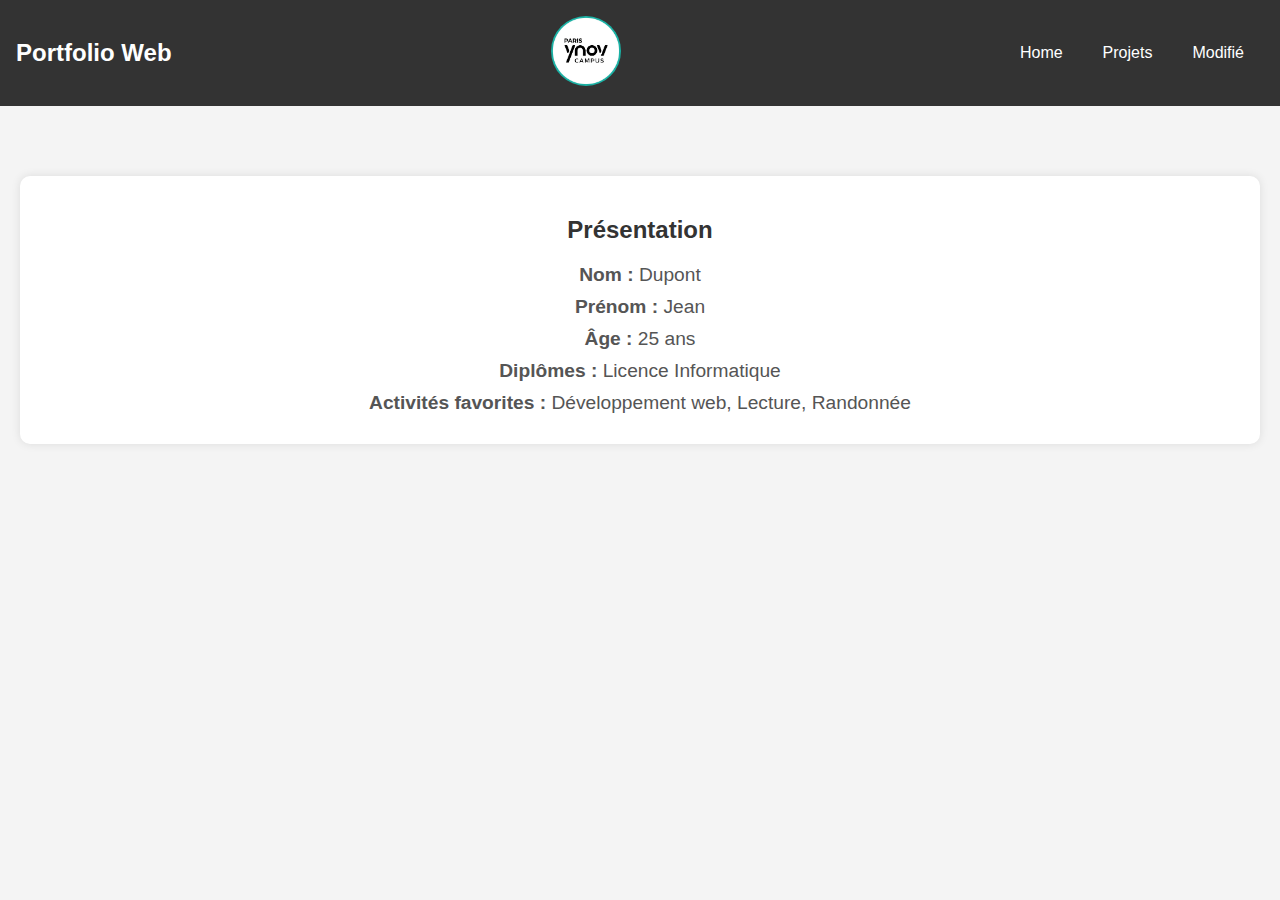
<file: HTML_CSS/index.html>
<!DOCTYPE html>
<html lang="fr">
<head>
    <meta charset="UTF-8">
    <meta name="viewport" content="width=device-width, initial-scale=1.0">
    <title>Ma Page Web</title>
    <link rel="stylesheet" href="style.css">
</head>
<body>
    <nav>
        <div class="nav-title">Portfolio Web</div>
        <div class="nav-image">
            <img src="..\img\channels4_profile.jpg" alt="Mon image">
        </div>
        <ul>
            <li><a href="#">Home</a></li>
            <li><a href="#">Projets</a></li>
            <li><a href="#">Modifié</a></li>
        </ul>
    </nav>

    <main>

        <section class="presentation">
            <h2>Présentation</h2>
            <p><strong>Nom :</strong> Dupont</p>
            <p><strong>Prénom :</strong> Jean</p>
            <p><strong>Âge :</strong> 25 ans</p>
            <p><strong>Diplômes :</strong> Licence Informatique</p>
            <p><strong>Activités favorites :</strong> Développement web, Lecture, Randonnée</p>
        </section>
    </main>
</body>
</html>
</file>
<file: HTML_CSS/style.css>
/* Style de base */
body {
    font-family: Arial, sans-serif;
    margin: 0;
    padding: 0;
    background-color: #f4f4f4;
}

nav {
    background-color: #333;
    padding: 1em;
    display: flex;
    justify-content: space-between;
    align-items: center;
}

.nav-title {
    color: white;
    font-size: 1.5em;
    font-weight: bold;
}

.nav-image img {
    width: 70px;
    height: 70px;
    border-radius: 50%;
    object-fit: cover;
  }

nav ul {
    list-style-type: none;
    margin: 0;
    padding: 0;
    display: flex;
    justify-content: space-around;
}

nav ul li {
    display: inline;
}

nav ul li a {
    color: white;
    text-decoration: none;
    padding: 10px 20px;
    display: block;
}

nav ul li a:hover {
    background-color: #575757;
    border-radius: 5px;
}

main {
    padding: 20px;
    text-align: center;
}

h1 {
    color: #333;
}

/* Style de la section de présentation */
.presentation {
    margin-top: 50px;
    text-align: center;
    background-color: #fff;
    padding: 20px;
    border-radius: 10px;
    box-shadow: 0 0 10px rgba(0, 0, 0, 0.1);
}

.presentation h2 {
    color: #333;
    margin-bottom: 20px;
}

.presentation p {
    font-size: 1.2em;
    color: #555;
    margin: 10px 0;
}
</file>
